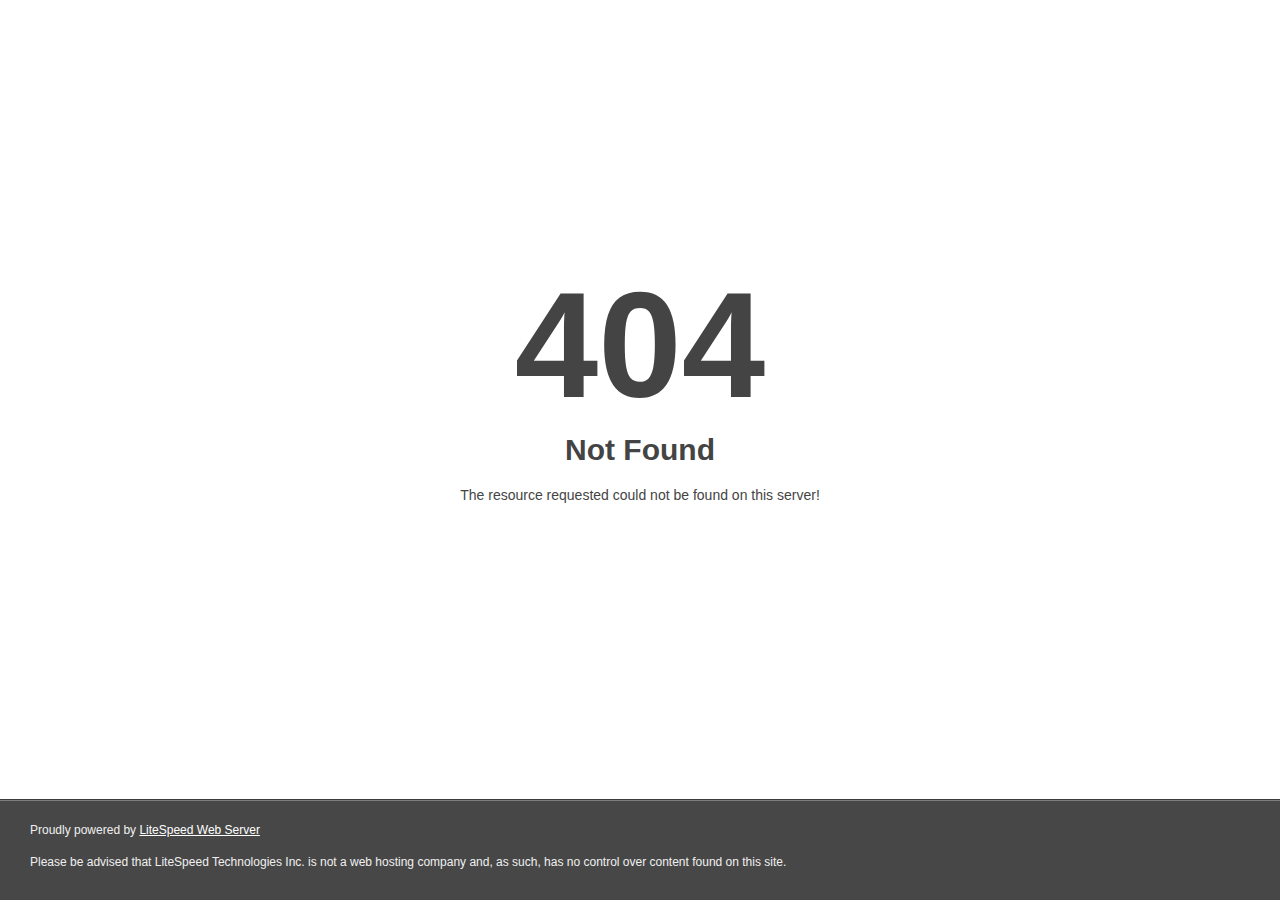
<file: x/js/dropzone.html>
<!DOCTYPE html>
<html style="height:100%">
<head><title> 404 Not Found
</title></head>
<body style="color: #444; margin:0;font: normal 14px/20px Arial, Helvetica, sans-serif; height:100%; background-color: #fff;">
<div style="height:auto; min-height:100%; ">     <div style="text-align: center; width:800px; margin-left: -400px; position:absolute; top: 30%; left:50%;">
        <h1 style="margin:0; font-size:150px; line-height:150px; font-weight:bold;">404</h1>
<h2 style="margin-top:20px;font-size: 30px;">Not Found
</h2>
<p>The resource requested could not be found on this server!</p>
</div></div><div style="color:#f0f0f0; font-size:12px;margin:auto;padding:0px 30px 0px 30px;position:relative;clear:both;height:100px;margin-top:-101px;background-color:#474747;border-top: 1px solid rgba(0,0,0,0.15);box-shadow: 0 1px 0 rgba(255, 255, 255, 0.3) inset;">
<br>Proudly powered by  <a style="color:#fff;" href="http://www.litespeedtech.com/error-page">LiteSpeed Web Server</a><p>Please be advised that LiteSpeed Technologies Inc. is not a web hosting company and, as such, has no control over content found on this site.</p></div></body></html>
</file>
